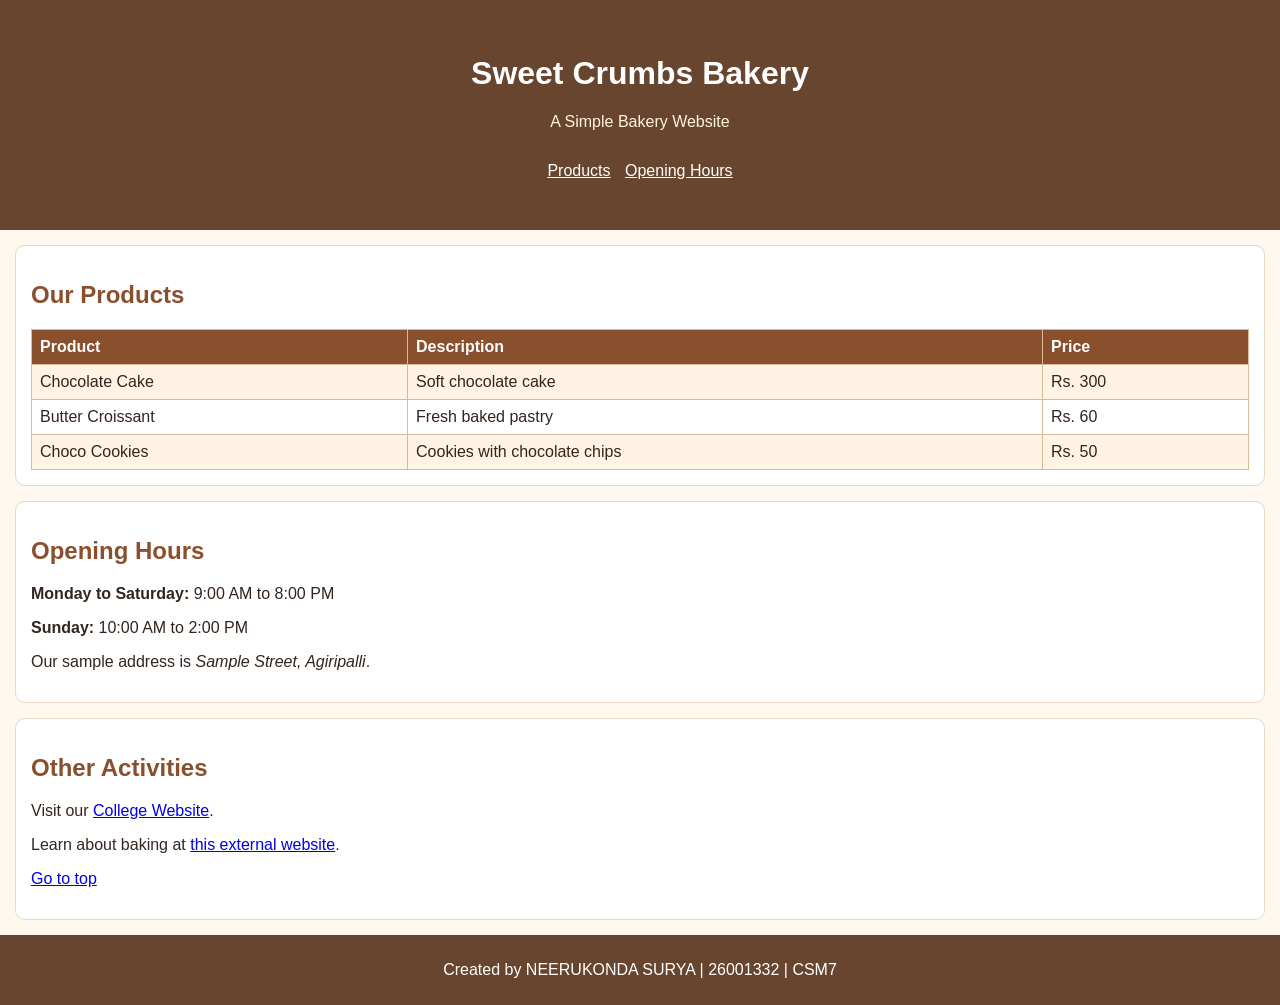
<file: bakery/index.html>
<!DOCTYPE html>
<html lang="en">
<head>
  <meta charset="UTF-8">
  <meta name="viewport" content="width=device-width, initial-scale=1.0">
  <title>Sweet Crumbs Bakery</title>
  <link rel="stylesheet" href="style.css">
</head>
<body>
  <header id="home">
    <h1>Sweet Crumbs Bakery</h1>
    <p>A Simple Bakery Website</p>
    <nav>
      <a href="#products">Products</a>
      <a href="#hours">Opening Hours</a>
    </nav>
  </header>

  <main>
    <section id="products">
      <h2>Our Products</h2>
      <table>
        <tr><th>Product</th><th>Description</th><th>Price</th></tr>
        <tr><td>Chocolate Cake</td><td>Soft chocolate cake</td><td>Rs. 300</td></tr>
        <tr><td>Butter Croissant</td><td>Fresh baked pastry</td><td>Rs. 60</td></tr>
        <tr><td>Choco Cookies</td><td>Cookies with chocolate chips</td><td>Rs. 50</td></tr>
      </table>
    </section>

    <section id="hours">
      <h2>Opening Hours</h2>
      <p><strong>Monday to Saturday:</strong> 9:00 AM to 8:00 PM</p>
      <p><strong>Sunday:</strong> 10:00 AM to 2:00 PM</p>
      <p>Our sample address is <em>Sample Street, Agiripalli</em>.</p>
    </section>

    <section>
      <h2>Other Activities</h2>
      <p>Visit our <a href="../college-information/index.html">College Website</a>.</p>
      <p>Learn about baking at <a href="https://en.wikipedia.org/wiki/Baking">this external website</a>.</p>
      <p><a href="#home">Go to top</a></p>
    </section>
  </main>

  <footer>
    <p>Created by NEERUKONDA SURYA | 26001332 | CSM7</p>
  </footer>
</body>
</html>
</file>
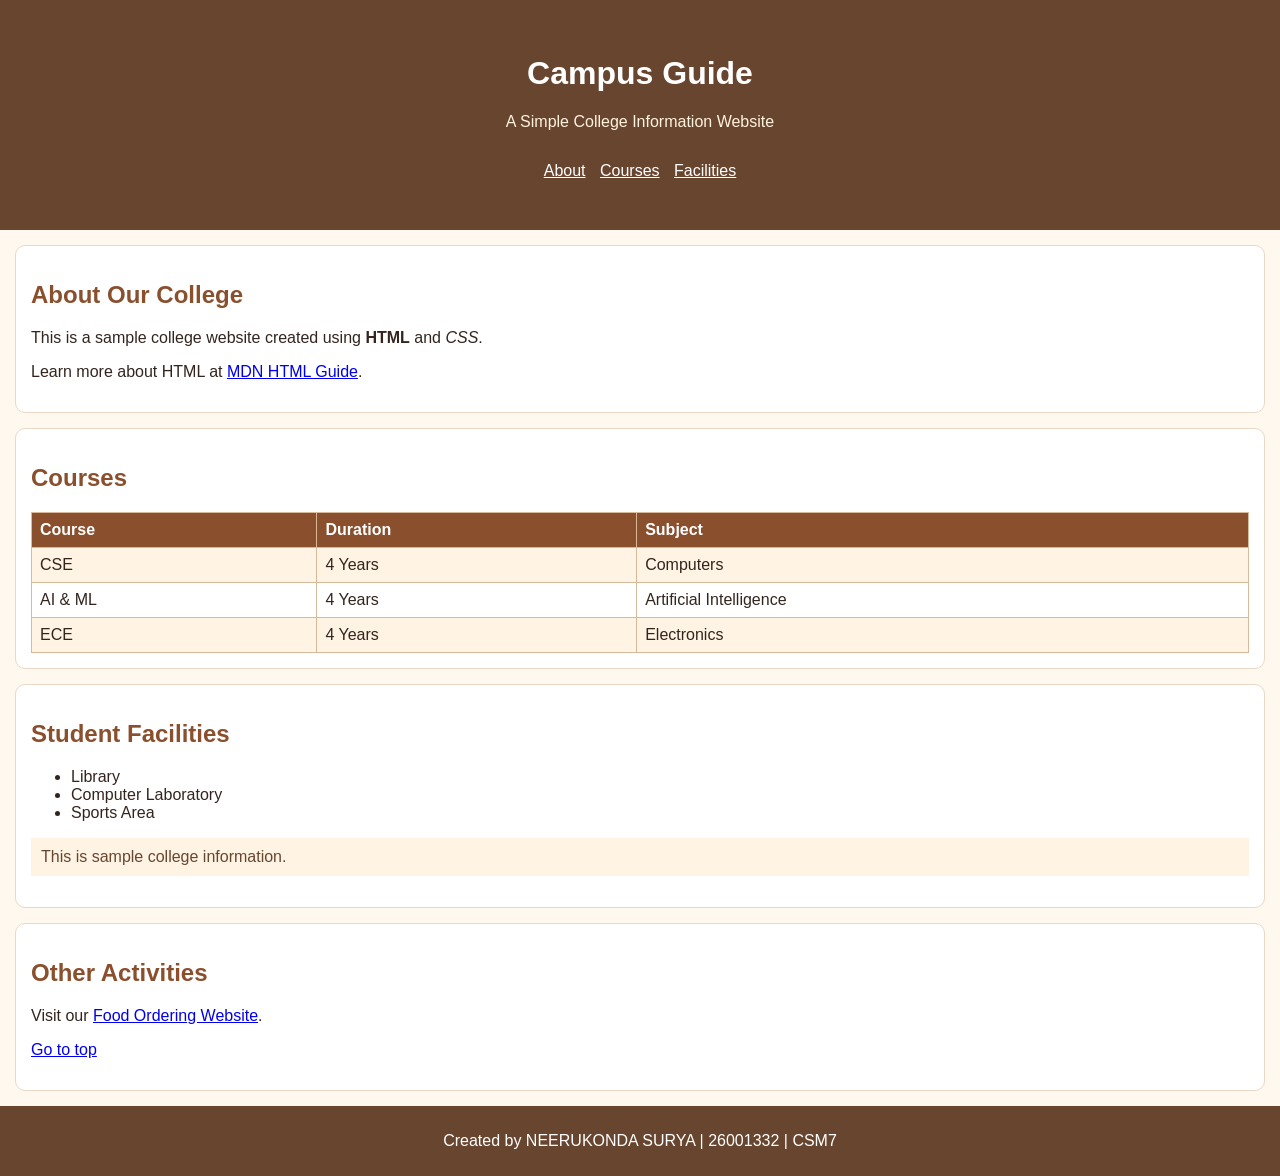
<file: college-information/index.html>
<!DOCTYPE html>
<html lang="en">
<head>
  <meta charset="UTF-8">
  <meta name="viewport" content="width=device-width, initial-scale=1.0">
  <title>College Information</title>
  <link rel="stylesheet" href="style.css">
</head>
<body>
  <header id="home">
    <h1>Campus Guide</h1>
    <p>A Simple College Information Website</p>
    <nav>
      <a href="#about">About</a>
      <a href="#courses">Courses</a>
      <a href="#facilities">Facilities</a>
    </nav>
  </header>

  <main>
    <section id="about">
      <h2>About Our College</h2>
      <p>This is a sample college website created using <strong>HTML</strong> and <em>CSS</em>.</p>
      <p>Learn more about HTML at <a href="https://developer.mozilla.org/en-US/docs/Web/HTML">MDN HTML Guide</a>.</p>
    </section>

    <section id="courses">
      <h2>Courses</h2>
      <table>
        <tr><th>Course</th><th>Duration</th><th>Subject</th></tr>
        <tr><td>CSE</td><td>4 Years</td><td>Computers</td></tr>
        <tr><td>AI &amp; ML</td><td>4 Years</td><td>Artificial Intelligence</td></tr>
        <tr><td>ECE</td><td>4 Years</td><td>Electronics</td></tr>
      </table>
    </section>

    <section id="facilities">
      <h2>Student Facilities</h2>
      <ul>
        <li>Library</li>
        <li>Computer Laboratory</li>
        <li>Sports Area</li>
      </ul>
      <p class="highlight">This is sample college information.</p>
    </section>

    <section>
      <h2>Other Activities</h2>
      <p>Visit our <a href="../food-ordering/index.html">Food Ordering Website</a>.</p>
      <p><a href="#home">Go to top</a></p>
    </section>
  </main>

  <footer>
    <p>Created by NEERUKONDA SURYA | 26001332 | CSM7</p>
  </footer>
</body>
</html>
</file>
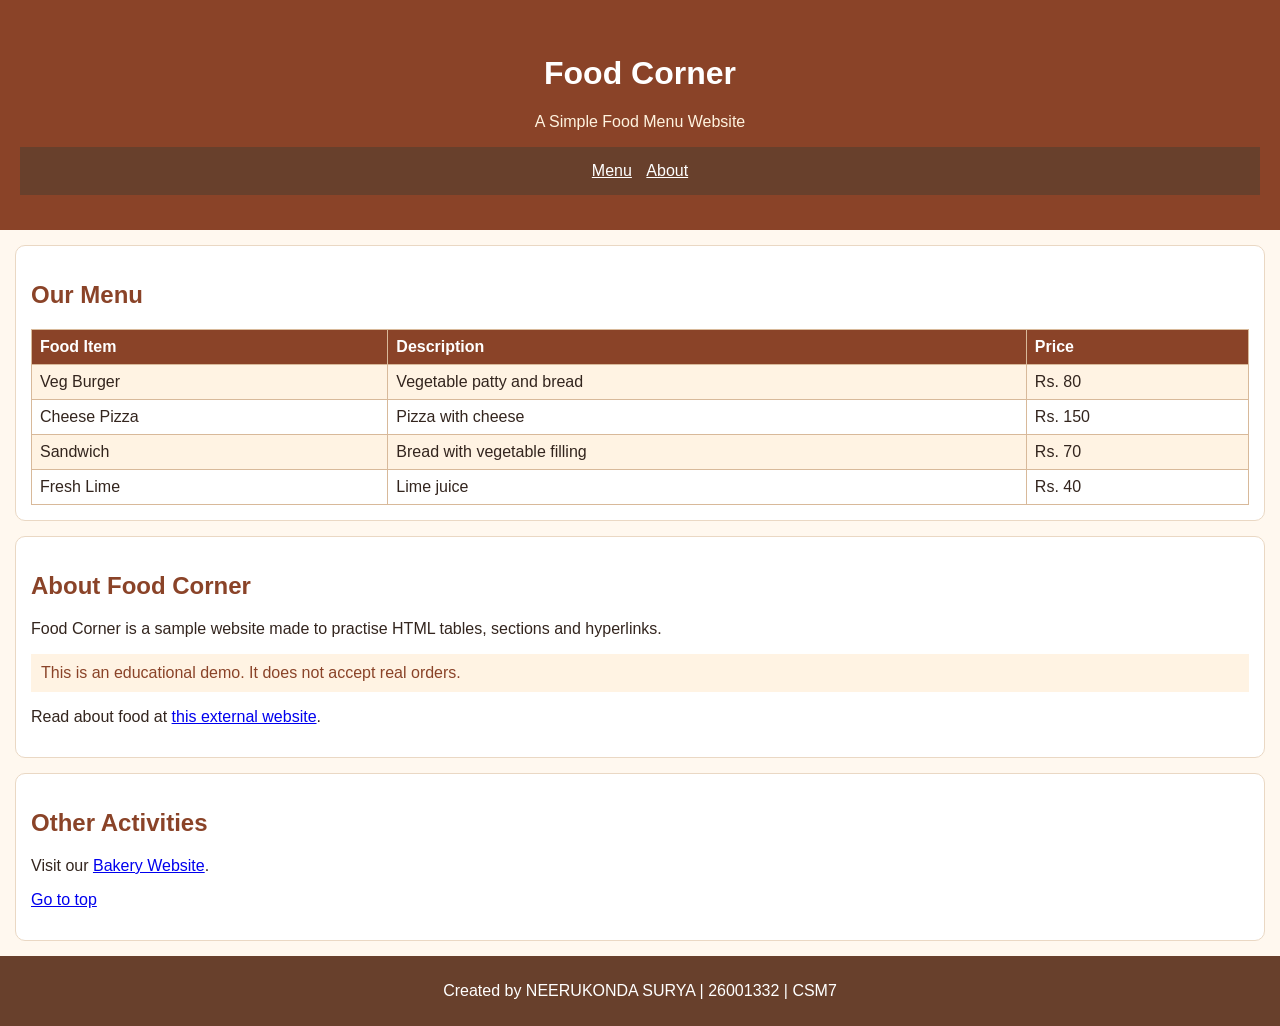
<file: food-ordering/index.html>
<!DOCTYPE html>
<html lang="en">
<head>
  <meta charset="UTF-8">
  <meta name="viewport" content="width=device-width, initial-scale=1.0">
  <title>Food Corner</title>
  <link rel="stylesheet" href="style.css">
</head>
<body>
  <header id="home">
    <h1>Food Corner</h1>
    <p>A Simple Food Menu Website</p>
    <nav>
      <a href="#menu">Menu</a>
      <a href="#about">About</a>
    </nav>
  </header>

  <main>
    <section id="menu">
      <h2>Our Menu</h2>
      <table>
        <tr><th>Food Item</th><th>Description</th><th>Price</th></tr>
        <tr><td>Veg Burger</td><td>Vegetable patty and bread</td><td>Rs. 80</td></tr>
        <tr><td>Cheese Pizza</td><td>Pizza with cheese</td><td>Rs. 150</td></tr>
        <tr><td>Sandwich</td><td>Bread with vegetable filling</td><td>Rs. 70</td></tr>
        <tr><td>Fresh Lime</td><td>Lime juice</td><td>Rs. 40</td></tr>
      </table>
    </section>

    <section id="about">
      <h2>About Food Corner</h2>
      <p>Food Corner is a sample website made to practise HTML tables, sections and hyperlinks.</p>
      <p class="note">This is an educational demo. It does not accept real orders.</p>
      <p>Read about food at <a href="https://en.wikipedia.org/wiki/Food">this external website</a>.</p>
    </section>

    <section>
      <h2>Other Activities</h2>
      <p>Visit our <a href="../bakery/index.html">Bakery Website</a>.</p>
      <p><a href="#home">Go to top</a></p>
    </section>
  </main>

  <footer>
    <p>Created by NEERUKONDA SURYA | 26001332 | CSM7</p>
  </footer>
</body>
</html>
</file>
<file: bakery/style.css>
/* Basic CSS box model */
* {
  box-sizing: border-box;
}

body {
  margin: 0;
  font-family: Arial, sans-serif;
  color: #33251e;
  background-color: #fff8ef;
}

#home {
  padding: 55px 20px 35px;
  color: #ffffff;
  text-align: center;
  background-color: #68452f;
}

#home h1 {
  margin-top: 0;
}

#home p {
  color: #fff3df;
}

nav {
  padding: 10px;
  background-color: #68452f;
}

nav a {
  display: inline-block;
  margin: 5px;
  color: #ffffff;
}

section {
  margin: 15px;
  padding: 15px;
  border: 1px solid #ead8c4;
  border-radius: 10px;
  background-color: #ffffff;
}

h2 {
  color: #8a4f2d;
}

table {
  width: 100%;
  border-collapse: collapse;
  border: 1px solid #d8b99a;
}

th, td {
  padding: 8px;
  border: 1px solid #d8b99a;
  text-align: left;
}

th {
  color: #ffffff;
  background-color: #8a4f2d;
}

tbody tr:nth-child(even) {
  background-color: #fff3e3;
}

footer {
  padding: 10px;
  color: #ffffff;
  background-color: #68452f;
  text-align: center;
}
</file>
<file: college-information/style.css>
/* Basic CSS box model */
* {
  box-sizing: border-box;
}

body {
  margin: 0;
  font-family: Arial, sans-serif;
  color: #33251e;
  background-color: #fff8ef;
}

#home {
  padding: 55px 20px 35px;
  color: #ffffff;
  text-align: center;
  background-color: #68452f;
}

#home h1 {
  margin-top: 0;
}

#home p {
  color: #fff3df;
}

nav {
  padding: 10px;
  background-color: #68452f;
}

nav a {
  display: inline-block;
  margin: 5px;
  color: #ffffff;
}

section {
  margin: 15px;
  padding: 15px;
  border: 1px solid #ead8c4;
  border-radius: 10px;
  background-color: #ffffff;
}

h2 {
  color: #8a4f2d;
}

table {
  width: 100%;
  border-collapse: collapse;
  border: 1px solid #d8b99a;
}

th, td {
  padding: 8px;
  border: 1px solid #d8b99a;
  text-align: left;
}

th {
  color: #ffffff;
  background-color: #8a4f2d;
}

tbody tr:nth-child(even) {
  background-color: #fff3e3;
}

.highlight {
  padding: 10px;
  color: #68452f;
  background-color: #fff3e3;
}

footer {
  padding: 10px;
  color: #ffffff;
  background-color: #68452f;
  text-align: center;
}
</file>
<file: food-ordering/style.css>
/* Basic CSS box model */
* {
  box-sizing: border-box;
}

body {
  margin: 0;
  font-family: Arial, sans-serif;
  color: #33251e;
  background-color: #fff8ef;
}

#home {
  padding: 55px 20px 35px;
  color: #ffffff;
  text-align: center;
  background-color: #8a4328;
}

#home h1 {
  margin-top: 0;
}

#home p {
  color: #fff3df;
}

nav {
  padding: 10px;
  background-color: #68402c;
}

nav a {
  display: inline-block;
  margin: 5px;
  color: #ffffff;
}

section {
  margin: 15px;
  padding: 15px;
  border: 1px solid #ead8c4;
  border-radius: 10px;
  background-color: #ffffff;
}

h2 {
  color: #8a4328;
}

table {
  width: 100%;
  border-collapse: collapse;
  border: 1px solid #d8b99a;
}

th, td {
  padding: 8px;
  border: 1px solid #d8b99a;
  text-align: left;
}

th {
  color: #ffffff;
  background-color: #8a4328;
}

tbody tr:nth-child(even) {
  background-color: #fff3e3;
}

.note {
  padding: 10px;
  color: #8a4328;
  background-color: #fff3e3;
}

footer {
  padding: 10px;
  color: #ffffff;
  background-color: #68402c;
  text-align: center;
}
</file>
